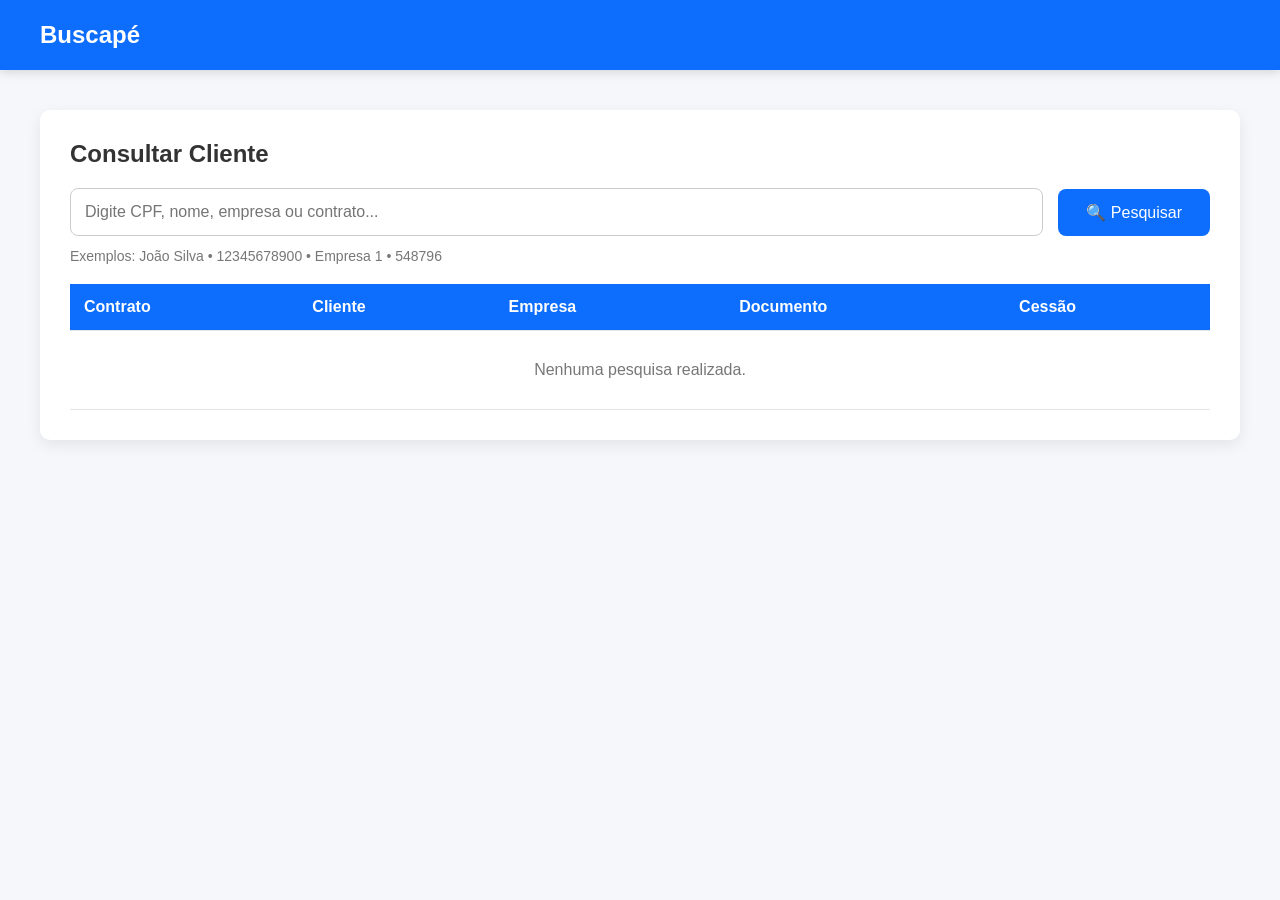
<file: index.html>
<!DOCTYPE html>
<html lang="pt-BR">
<head>
<meta charset="UTF-8">
<meta name="viewport" content="width=device-width, initial-scale=1.0">
<title>Buscapé</title>

<style>

*{
    margin:0;
    padding:0;
    box-sizing:border-box;
    font-family:Segoe UI, Arial, sans-serif;
}

body{
    background:#f5f7fa;
}

header{
    background:#0d6efd;
    color:white;
    height:70px;
    display:flex;
    align-items:center;
    padding:0 40px;
    font-size:24px;
    font-weight:600;
    box-shadow:0 2px 10px rgba(0,0,0,.15);
}

.container{
    width:95%;
    max-width:1200px;
    margin:40px auto;
}

.card{
    background:white;
    border-radius:10px;
    box-shadow:0 5px 15px rgba(0,0,0,.08);
    padding:30px;
}

h2{
    margin-bottom:20px;
    color:#333;
}

.pesquisa{
    display:flex;
    gap:15px;
    align-items:center;
}

input{
    flex:1;
    padding:14px;
    border:1px solid #ccc;
    border-radius:8px;
    font-size:16px;
}

input:focus{
    outline:none;
    border-color:#0d6efd;
}

button{
    padding:14px 28px;
    background:#0d6efd;
    color:white;
    border:none;
    border-radius:8px;
    cursor:pointer;
    font-size:16px;
    transition:.3s;
}

button:hover{
    background:#0b5ed7;
}

.info{
    margin-top:12px;
    color:#777;
    font-size:14px;
}

#resultadoInfo{
    margin-top:15px;
    font-weight:600;
    color:#333;
}

table{
    width:100%;
    margin-top:20px;
    border-collapse:collapse;
}

thead{
    background:#0d6efd;
    color:white;
}

th,td{
    padding:14px;
    text-align:left;
    border-bottom:1px solid #e5e5e5;
}

tbody tr:hover{
    background:#f4f8ff;
}

.semResultado{
    text-align:center;
    color:#777;
    padding:30px;
}

.loading{
    text-align:center;
    padding:20px;
    color:#666;
}

.badge{
    display:inline-block;
    background:#0d6efd;
    color:white;
    padding:4px 10px;
    border-radius:20px;
    font-size:12px;
    margin-left:8px;
}

</style>
</head>

<body>

<header>
    Buscapé
</header>

<div class="container">

    <div class="card">

        <h2>Consultar Cliente</h2>

        <div class="pesquisa">

            <input
                id="pesquisa"
                type="text"
                placeholder="Digite CPF, nome, empresa ou contrato..."
                onkeydown="if(event.key==='Enter') buscar()"
            >

            <button onclick="buscar()">🔍 Pesquisar</button>

        </div>

        <div class="info">
            Exemplos: João Silva • 12345678900 • Empresa 1 • 548796
        </div>

        <!-- RESULTADO INFO -->
        <div id="resultadoInfo"></div>

        <table>

            <thead>
                <tr>
                    <th>Contrato</th>
                    <th>Cliente</th>
                    <th>Empresa</th>
                    <th>Documento</th>
                    <th>Cessão</th>
                </tr>
            </thead>

            <tbody id="resultado">

                <tr>
                    <td colspan="5" class="semResultado">
                        Nenhuma pesquisa realizada.
                    </td>
                </tr>

            </tbody>

        </table>

    </div>

</div>

<script>

async function buscar(){

    const valor = document.getElementById("pesquisa").value.trim();
    const tbody = document.getElementById("resultado");
    const info = document.getElementById("resultadoInfo");

    if(valor === ""){
        document.title = "Buscapé";
        alert("Digite um valor para pesquisar.");
        return;
    }

    tbody.innerHTML = `
        <tr>
            <td colspan="5" class="loading">Buscando...</td>
        </tr>
    `;

    info.innerHTML = "";

    try {

        const response = await fetch(`http://127.0.0.1:8000/buscar?q=${encodeURIComponent(valor)}`);
        const data = await response.json();

        // 🔥 TEXTO DE RESULTADO
        info.innerHTML = `
            ${data.length} resultado(s) encontrados para "<b>${valor}</b>"
        `;

        // 🔥 TÍTULO DINÂMICO
        document.title = `Buscapé | ${data.length} resultados`;

        if(data.length === 0){

            info.innerHTML = `
                Nenhum resultado encontrado para "<b>${valor}</b>"
            `;

            tbody.innerHTML = `
                <tr>
                    <td colspan="5" class="semResultado">
                        Nenhum resultado encontrado.
                    </td>
                </tr>
            `;
            return;
        }

        tbody.innerHTML = "";

        data.forEach(item => {
            tbody.innerHTML += `
                <tr>
                    <td>${item.contrato}</td>
                    <td>${item.cliente}</td>
                    <td>${item.originador}</td>
                    <td>${item.documento}</td>
                    <td>${item.cessao}</td>
                </tr>
            `;
        });

    } catch (error) {

        document.title = "Buscapé | Erro";

        info.innerHTML = `Erro ao realizar consulta`;

        tbody.innerHTML = `
            <tr>
                <td colspan="5" class="semResultado">
                    Erro ao conectar com o servidor
                </td>
            </tr>
        `;

        console.error(error);
    }
}

</script>

</body>
</html>
</file>
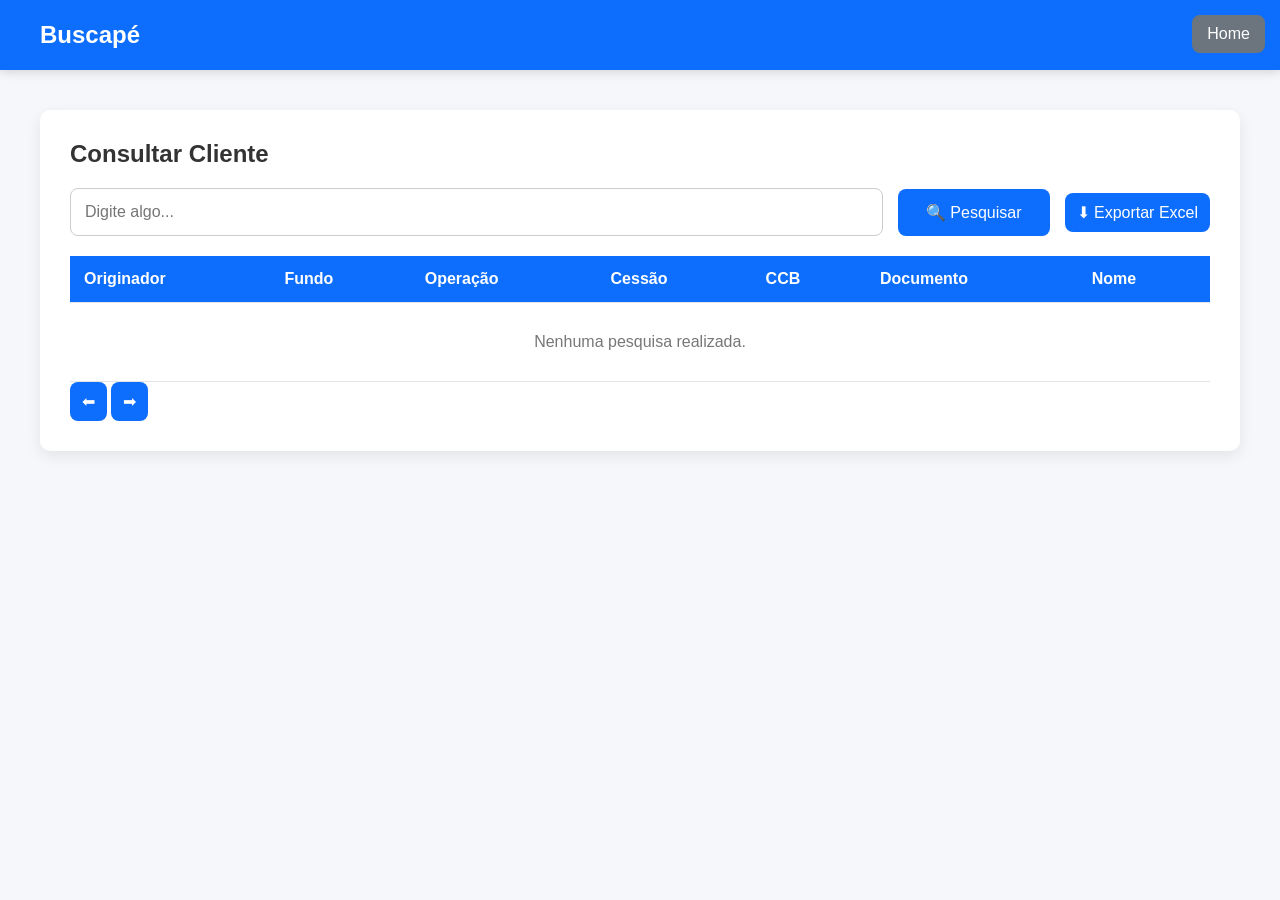
<file: consulta.html>
<!DOCTYPE html>
<html lang="pt-BR">
<head>
<meta charset="UTF-8">
<meta name="viewport" content="width=device-width, initial-scale=1.0">
<title>Buscapé</title>

<style>

*{
    margin:0;
    padding:0;
    box-sizing:border-box;
    font-family:Segoe UI, Arial, sans-serif;
}

body{
    background:#f5f7fa;
}

header{
    background:#0d6efd;
    color:white;
    height:70px;
    display:flex;
    align-items:center;
    padding:0 40px;
    font-size:24px;
    font-weight:600;
    box-shadow:0 2px 10px rgba(0,0,0,.15);
}

.container{
    width:95%;
    max-width:1200px;
    margin:40px auto;
}

.card{
    background:white;
    border-radius:10px;
    box-shadow:0 5px 15px rgba(0,0,0,.08);
    padding:30px;
}

h2{
    margin-bottom:20px;
    color:#333;
}

.pesquisa{
    display:flex;
    gap:15px;
    align-items:center;
}

input{
    flex:1;
    padding:14px;
    border:1px solid #ccc;
    border-radius:8px;
    font-size:16px;
}

input:focus{
    outline:none;
    border-color:#0d6efd;
}

button{
    padding:14px 28px;
    background:#0d6efd;
    color:white;
    border:none;
    border-radius:8px;
    cursor:pointer;
    font-size:16px;
    transition:.3s;
}




button.btnpag{
    padding: 10px 12px;
    background:#0d6efd;
    color:white;
    border:none;
    border-radius:8px;
    cursor:pointer;
    font-size:16px;
    transition:.3s;
}

button:hover{
    background:#0b5ed7;
}

.info{
    margin-top:12px;
    color:#777;
    font-size:14px;
}

#resultadoInfo{
    margin-top:15px;
    font-weight:600;
    color:#333;
}

table{
    width:100%;
    margin-top:20px;
    border-collapse:collapse;
}

thead{
    background:#0d6efd;
    color:white;
}

th,td{
    padding:14px;
    text-align:left;
    border-bottom:1px solid #e5e5e5;
}

tbody tr:hover{
    background:#f4f8ff;
}

.semResultado{
    text-align:center;
    color:#777;
    padding:30px;
}

.loading{
    text-align:center;
    padding:20px;
    color:#666;
}

</style>
</head>

<body>


    <button onclick="window.location.href='/'"
style="
    position:fixed;
    top:15px;
    right:15px;
    padding:10px 15px;
    border:none;
    border-radius:8px;
    background:#6c757d;
    color:white;
    cursor:pointer;
    z-index:999;
">
Home
</button>


<header>Buscapé</header>

<div class="container">

<div class="card">

<h2>Consultar Cliente</h2>

<div class="pesquisa">
<input id="pesquisa" placeholder="Digite algo..." onkeydown="if(event.key==='Enter') buscar(1)">
<button onclick="buscar(1)">🔍 Pesquisar</button>
<button class="btnpag" onclick="baixarExcel()">⬇ Exportar Excel</button>
</div>

<div id="resultadoInfo"></div>

<table>
<thead>
<tr>
<th>Originador</th>
<th>Fundo</th>
<th>Operação</th>
<th>Cessão</th>
<th>CCB</th>
<th>Documento</th>
<th>Nome</th>
</tr>
</thead>

<tbody id="resultado">
<tr>
<td colspan="7" class="semResultado">Nenhuma pesquisa realizada.</td>
</tr>
</tbody>
</table>

<div class="paginacao">
<button class="btnpag" onclick="anterior()">⬅</button>
<span id="paginaInfo"></span>
<button class="btnpag" onclick="proxima()">➡</button>
</div>

</div>
</div>

<script>

let paginaAtual = 1;
const limit = 1000;
let ultimoQuery = "";
let totalRegistros = 0;

async function buscar(pagina = 1){

    const valor = document.getElementById("pesquisa").value.trim();
    const tbody = document.getElementById("resultado");
    const info = document.getElementById("resultadoInfo");

    if(valor === ""){
        alert("Digite algo");
        return;
    }

    paginaAtual = pagina;
    ultimoQuery = valor;

    const offset = (pagina - 1) * limit;

    tbody.innerHTML = `<tr><td colspan="7">Buscando...</td></tr>`;

    const response = await fetch(
        `http://127.0.0.1:8000/buscar?q=${encodeURIComponent(valor)}&limit=${limit}&offset=${offset}`
    );

    const res = await response.json();

    const data = res.data;
    totalRegistros = res.total;

    const totalPaginas = Math.ceil(totalRegistros / limit);

    document.getElementById("paginaInfo").innerText =
        `Página ${paginaAtual} de ${totalPaginas}`;

    info.innerHTML =
        `${totalRegistros} resultados encontrados`;

    let html = "";

    data.forEach(item => {
        html += `
            <tr>
                <td>${item.originador ?? ''}</td>
                <td>${item.fundo ?? ''}</td>
                <td>${item.operacao ?? ''}</td>
                <td>${item.cessao ?? ''}</td>
                <td>${item.ccb ?? ''}</td>
                <td>${item.documento ?? ''}</td>
                <td>${item.nome ?? ''}</td>
            </tr>
        `;
    });

    tbody.innerHTML = html;
}

function anterior(){
    if(paginaAtual > 1){
        buscar(paginaAtual - 1);
    }
}

function proxima(){
    const totalPaginas = Math.ceil(totalRegistros / limit);
    if(paginaAtual < totalPaginas){
        buscar(paginaAtual + 1);
    }
}



function baixarExcel(){

    const valor = document.getElementById("pesquisa").value.trim();

    if(valor === ""){
        alert("Faça uma busca primeiro");
        return;
    }

    window.open(
        `http://127.0.0.1:8000/exportar?q=${encodeURIComponent(valor)}`,
        "_blank"
    );
}


</script>

</body>
</html>
</file>
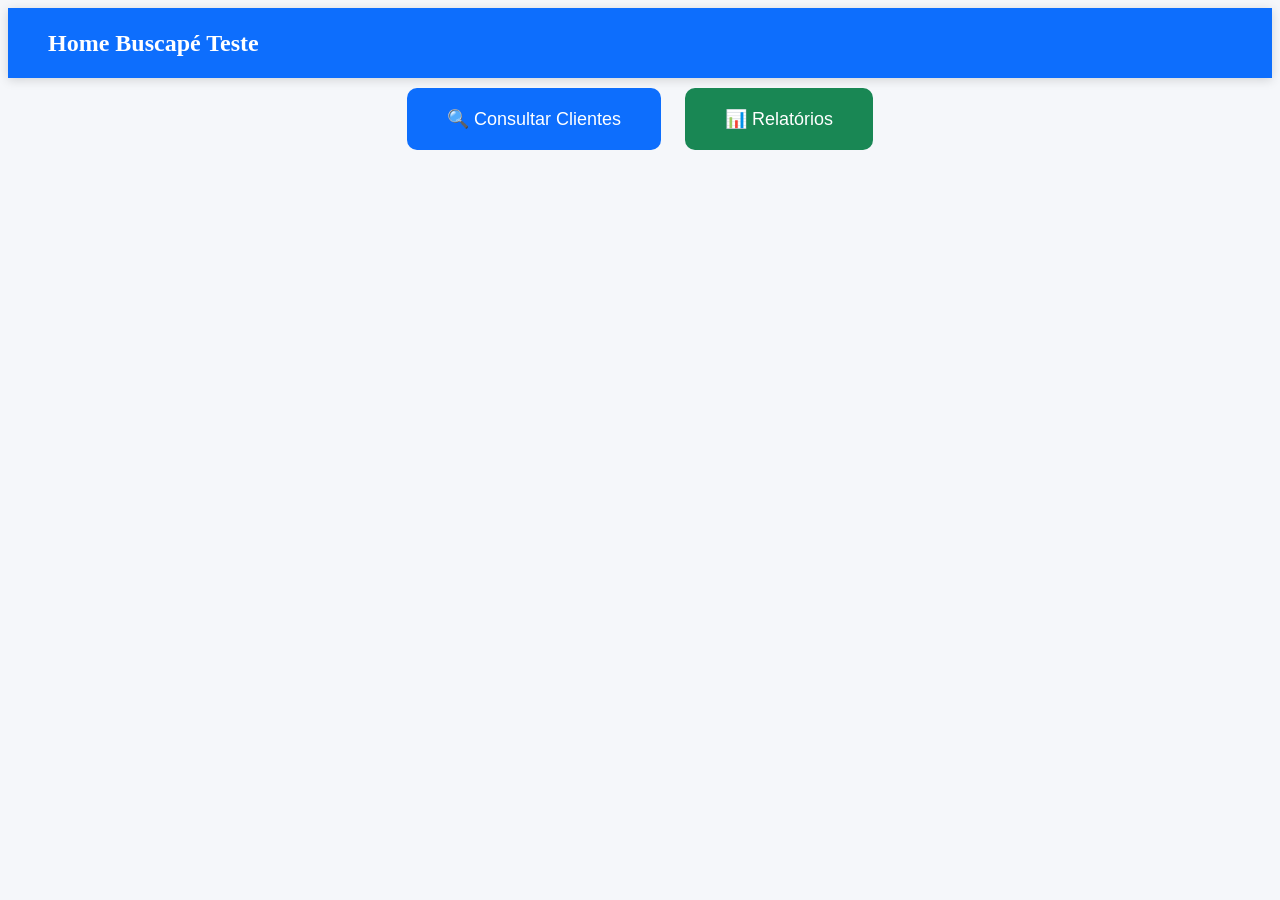
<file: home.html>
<!DOCTYPE html>
<html lang="pt-BR">
<head>
<meta charset="UTF-8">
<title>Home - Buscapé</title>

<style>

header{
    background:#0d6efd;
    color:white;
    height:70px;
    display:flex;
    align-items:center;
    padding:0 40px;
    font-size:24px;
    font-weight:600;
    box-shadow:0 2px 10px rgba(0,0,0,.15);
}



body{
    background:#f5f7fa;
}



.box{
    text-align:center;
}

h1{
    margin-bottom:30px;
}

button{
    padding:20px 40px;
    margin:10px;
    border:none;
    border-radius:10px;
    font-size:18px;
    cursor:pointer;
}

.consulta{
    background:#0d6efd;
    color:white;
}

.relatorio{
    background:#198754;
    color:white;
}
</style>

</head>

<body>



<header>Home Buscapé Teste</header>

<div class="box">



    <button class="consulta" onclick="window.location.href='/consulta'">
        🔍 Consultar Clientes
    </button>

    <button class="relatorio" onclick="window.location.href='/relatorios'">
        📊 Relatórios
    </button>

</div>

</body>
</html>
</file>
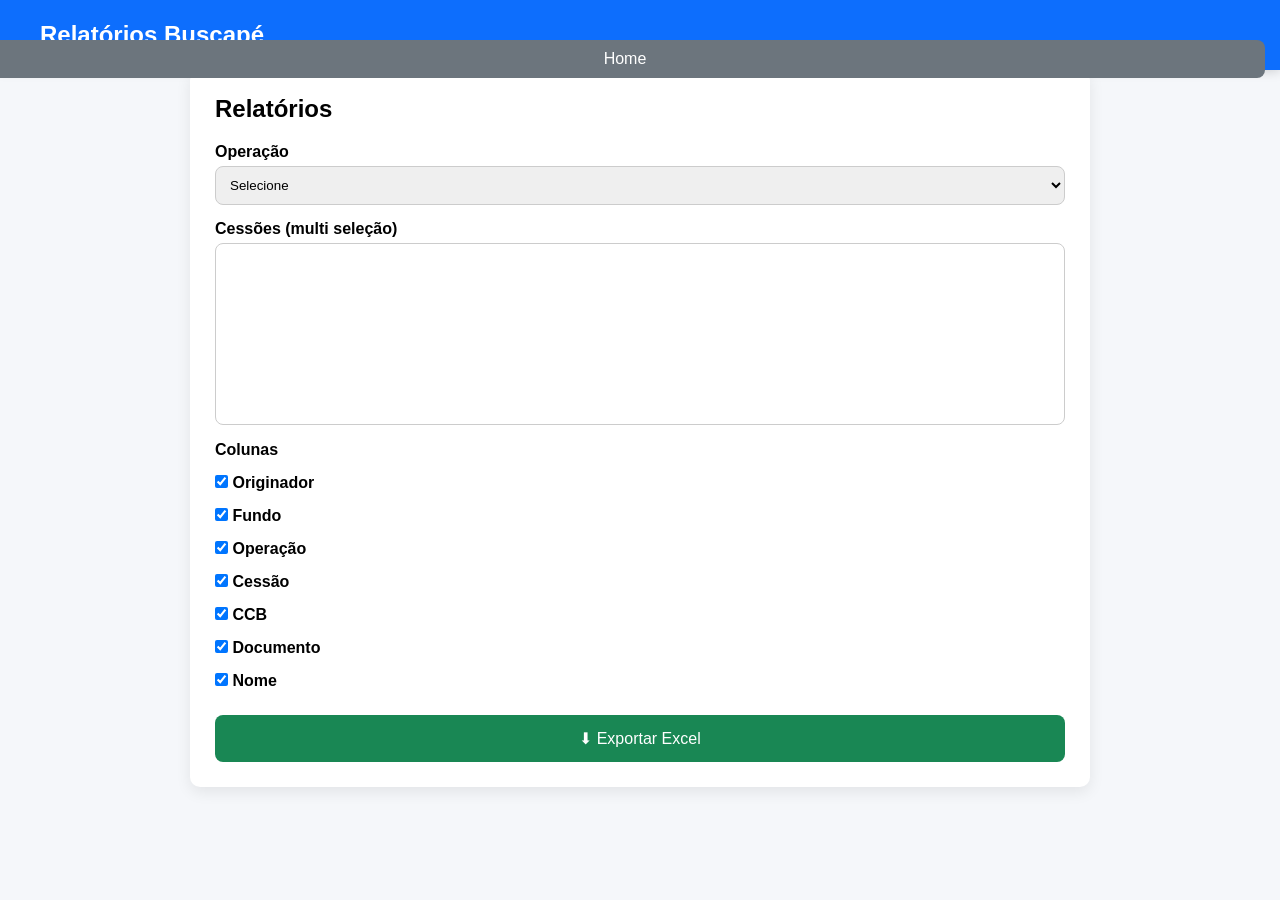
<file: relatorios.html>
<!DOCTYPE html>
<html lang="pt-BR">
<head>
<meta charset="UTF-8">
<title>Relatórios - Buscapé</title>

<style>

*{
    margin:0;
    padding:0;
    box-sizing:border-box;
}

body{
    font-family:Segoe UI, Arial;
    background:#f5f7fa;
    margin:0;
    padding:0;
}


header{
    background:#0d6efd;
    color:white;
    height:70px;
    display:flex;
    align-items:center;
    padding:0 40px;
    font-size:24px;
    font-weight:600;
    box-shadow:0 2px 10px rgba(0,0,0,.15);
}

.conteudo{
    padding:40px;
}

.container{
    max-width:900px;
    margin:auto;
    background:white;
    padding:25px;
    border-radius:10px;
    box-shadow:0 5px 15px rgba(0,0,0,.08);
}

h2{
    margin-bottom:20px;
}

label{
    display:block;
    margin-top:15px;
    font-weight:600;
}

select{
    width:100%;
    padding:10px;
    margin-top:5px;
    border:1px solid #ccc;
    border-radius:8px;
}

.cessoes-box{
    display:flex;
    flex-wrap:wrap;
    gap:10px;
    margin-top:10px;
}

.cessao-item{
    background:#f1f1f1;
    padding:6px 10px;
    border-radius:20px;
    cursor:pointer;
    user-select:none;
}

.cessao-item.selected{
    background:#0d6efd;
    color:white;
}

.colunas{
    margin-top:10px;
}

button{
    margin-top:25px;
    width:100%;
    padding:14px;
    background:#198754;
    color:white;
    border:none;
    border-radius:8px;
    cursor:pointer;
    font-size:16px;
}

button:hover{
    background:#157347;
}

</style>
</head>



<body>

    <button onclick="window.location.href='/'"
style="
    position:fixed;
    top:15px;
    right:15px;
    padding:10px 15px;
    border:none;
    border-radius:8px;
    background:#6c757d;
    color:white;
    cursor:pointer;
    z-index:999;
">
Home
</button>



<header>Relatórios Buscapé</header>


<div class="container">

<h2>Relatórios</h2>

<label>Operação</label>
<select id="operacao" onchange="carregarCessoes()">
    <option value="">Selecione</option>
</select>

<label>Cessões (multi seleção)</label>

<select id="cessoescampo" multiple size="10" style="width:100%;padding:10px;">
</select>

<label>Colunas</label>

<div class="colunas">
    <label><input type="checkbox" value="originador" checked> Originador</label>
    <label><input type="checkbox" value="fundo" checked> Fundo</label>
    <label><input type="checkbox" value="operacao" checked> Operação</label>
    <label><input type="checkbox" value="cessao" checked> Cessão</label>
    <label><input type="checkbox" value="ccb" checked> CCB</label>
    <label><input type="checkbox" value="documento" checked> Documento</label>
    <label><input type="checkbox" value="nome" checked> Nome</label>
</div>

<button onclick="gerar()">⬇ Exportar Excel</button>

</div>



<script>

let cessaoSelecionadas = [];

async function carregarOps(){

    const res = await fetch("http://127.0.0.1:8000/ops");
    const data = await res.json();

    const select = document.getElementById("operacao");

    select.innerHTML = `<option value="">Selecione uma operação</option>`;

    data.forEach(op => {
        select.innerHTML += `<option value="${op}">${op}</option>`;
    });
}

async function carregarCessoes(){

    const op = document.getElementById("operacao").value;

    if(!op) return;

    const res = await fetch(
        `http://127.0.0.1:8000/cessoes?operacao=${encodeURIComponent(op)}`
    );

    const data = await res.json();

    const div = document.getElementById("cessoescampo");

    div.innerHTML = "";
    cessaoSelecionadas = [];

    // 🔥 opção "TODAS"
    const all = document.createElement("div");
    all.className = "cessao-item";
    all.innerText = "Todas as cessões";

    all.onclick = () => {

        const items = document.querySelectorAll(".cessao-item:not(.all)");

        const allSelected = all.classList.contains("selected");

        if(allSelected){
            all.classList.remove("selected");
            cessaoSelecionadas = [];
            items.forEach(i => i.classList.remove("selected"));
        } else {
            all.classList.add("selected");
            cessaoSelecionadas = ["ALL"];

            items.forEach(i => i.classList.add("selected"));
        }
    };

    div.appendChild(all);

    // 🔥 cessões individuais
    data.forEach(c => {

        const el = document.createElement("div");
        el.className = "cessao-item";
        el.innerText = c;

        el.onclick = () => {

            // se estava em "todas", remove
            const allEl = document.querySelector(".cessao-item");

            if(allEl.classList.contains("selected")){
                allEl.classList.remove("selected");
                cessaoSelecionadas = [];
            }

            if(cessaoSelecionadas.includes(c)){
                cessaoSelecionadas = cessaoSelecionadas.filter(x => x !== c);
                el.classList.remove("selected");
            } else {
                cessaoSelecionadas.push(c);
                el.classList.add("selected");
            }

        };

        div.appendChild(el);
    });
}

async function gerar(){

    const operacao = document.getElementById("operacao").value;

    if(!operacao){
        alert("Selecione uma operação");
        return;
    }

    const colunas = [...document.querySelectorAll("input[type=checkbox]:checked")]
        .map(e => e.value);

    // 🔥 se ALL, manda vazio (backend entende como todas)
    let cessoes = cessaoSelecionadas;

    if(cessoes.includes("ALL")){
        cessoes = [];
    }

    const res = await fetch("http://127.0.0.1:8000/relatorio/exportar", {
        method:"POST",
        headers: {"Content-Type":"application/json"},
        body: JSON.stringify({
            operacao,
            cessoes,
            colunas
        })
    });

    const blob = await res.blob();

    const url = window.URL.createObjectURL(blob);

    const a = document.createElement("a");
    a.href = url;
    a.download = "relatorio.xlsx";
    a.click();
}

carregarOps();

</script>

</body>
</html>
</file>
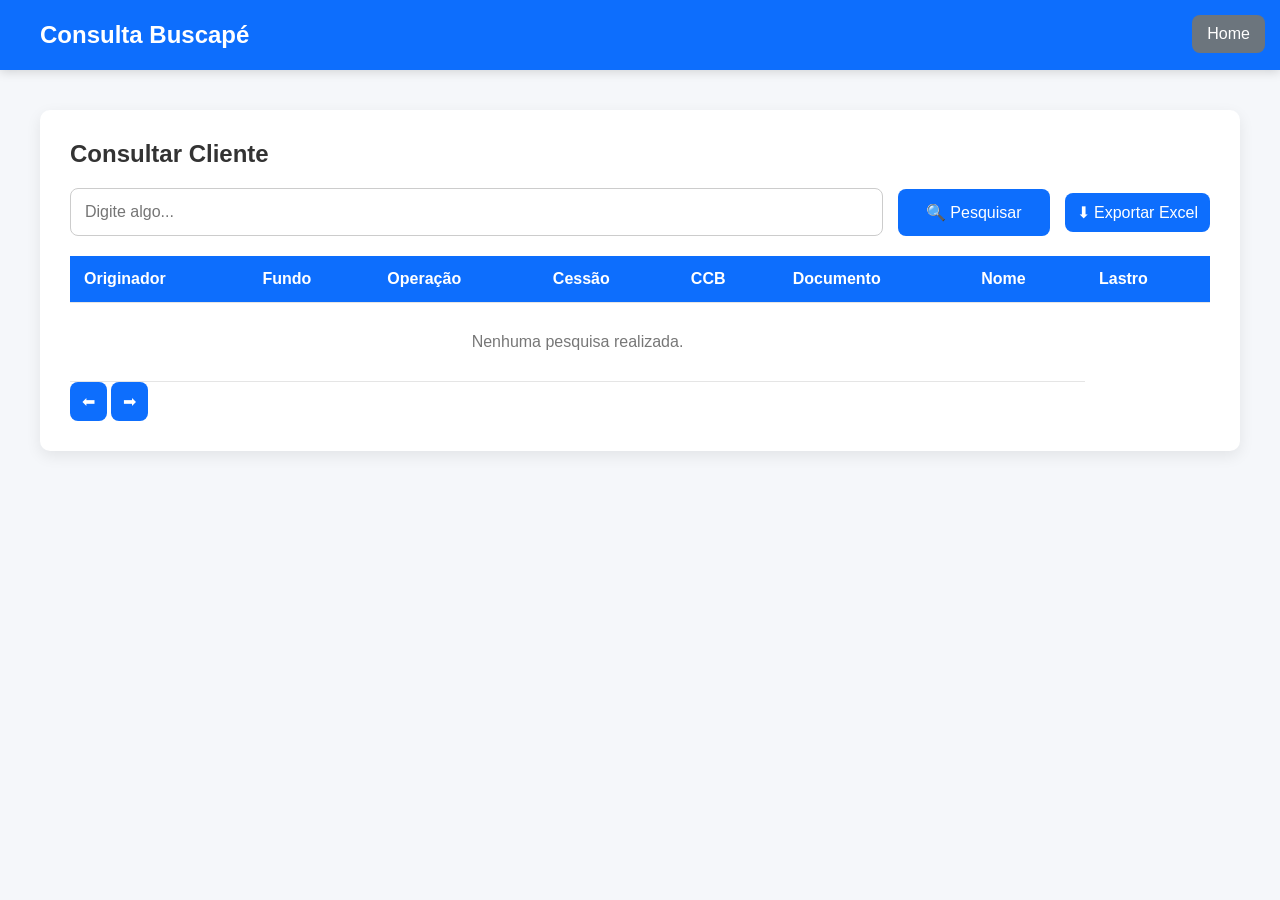
<file: templates/consulta.html>
<!DOCTYPE html>
<html lang="pt-BR">
<head>
<meta charset="UTF-8">
<meta name="viewport" content="width=device-width, initial-scale=1.0">
<title>Consulta - Buscapé</title>

<link rel="icon" type="image/x-icon" href="{{ url_for('static', path='images/icon.ico') }}">

<style>

*{
    margin:0;
    padding:0;
    box-sizing:border-box;
    font-family:Segoe UI, Arial, sans-serif;
}

body{
    background:#f5f7fa;
}

header{
    background:#0d6efd;
    color:white;
    height:70px;
    display:flex;
    align-items:center;
    padding:0 40px;
    font-size:24px;
    font-weight:600;
    box-shadow:0 2px 10px rgba(0,0,0,.15);
}

.container{
    width:95%;
    max-width:1200px;
    margin:40px auto;
}

.card{
    background:white;
    border-radius:10px;
    box-shadow:0 5px 15px rgba(0,0,0,.08);
    padding:30px;
}

h2{
    margin-bottom:20px;
    color:#333;
}

.pesquisa{
    display:flex;
    gap:15px;
    align-items:center;
}

input{
    flex:1;
    padding:14px;
    border:1px solid #ccc;
    border-radius:8px;
    font-size:16px;
}

input:focus{
    outline:none;
    border-color:#0d6efd;
}

button{
    padding:14px 28px;
    background:#0d6efd;
    color:white;
    border:none;
    border-radius:8px;
    cursor:pointer;
    font-size:16px;
    transition:.3s;
}




button.btnpag{
    padding: 10px 12px;
    background:#0d6efd;
    color:white;
    border:none;
    border-radius:8px;
    cursor:pointer;
    font-size:16px;
    transition:.3s;
}

button:hover{
    background:#0b5ed7;
}

.info{
    margin-top:12px;
    color:#777;
    font-size:14px;
}

#resultadoInfo{
    margin-top:15px;
    font-weight:600;
    color:#333;
}

table{
    width:100%;
    margin-top:20px;
    border-collapse:collapse;
}

thead{
    background:#0d6efd;
    color:white;
}

th,td{
    padding:14px;
    text-align:left;
    border-bottom:1px solid #e5e5e5;
}

tbody tr:hover{
    background:#f4f8ff;
}

.semResultado{
    text-align:center;
    color:#777;
    padding:30px;
}

.loading{
    text-align:center;
    padding:20px;
    color:#666;
}

    
</style>


</head>


<body>


    <button onclick="window.location.href='/'"
style="
    position:fixed;
    top:15px;
    right:15px;
    padding:10px 15px;
    border:none;
    border-radius:8px;
    background:#6c757d;
    color:white;
    cursor:pointer;
    z-index:999;
">
Home
</button>


<header>Consulta Buscapé</header>

<div class="container">

<div class="card">

<h2>Consultar Cliente</h2>

<div class="pesquisa">
<input id="pesquisa" placeholder="Digite algo..." onkeydown="if(event.key==='Enter') buscar(1)">
<button onclick="buscar(1)">🔍 Pesquisar</button>
<button class="btnpag" onclick="baixarExcel()">⬇ Exportar Excel</button>
</div>

<div id="resultadoInfo"></div>

<table>
<thead>
<tr>
<th>Originador</th>
<th>Fundo</th>
<th>Operação</th>
<th>Cessão</th>
<th>CCB</th>
<th>Documento</th>
<th>Nome</th>
<th>Lastro</th>
</tr>
</thead>

<tbody id="resultado">
<tr>
<td colspan="7" class="semResultado">Nenhuma pesquisa realizada.</td>
</tr>
</tbody>
</table>

<div class="paginacao">
<button class="btnpag" onclick="anterior()">⬅</button>
<span id="paginaInfo"></span>
<button class="btnpag" onclick="proxima()">➡</button>
</div>

</div>
</div>

<script>

let paginaAtual = 1;
const limit = 1000;
let ultimoQuery = "";
let totalRegistros = 0;

async function buscar(pagina = 1){

    const valor = document.getElementById("pesquisa").value.trim();
    const tbody = document.getElementById("resultado");
    const info = document.getElementById("resultadoInfo");

    if(valor === ""){
        alert("Digite algo");
        return;
    }

    paginaAtual = pagina;
    ultimoQuery = valor;

    const offset = (pagina - 1) * limit;

    tbody.innerHTML = `<tr><td colspan="7">Buscando...</td></tr>`;

    const response = await fetch(
        `http://127.0.0.1:8000/buscar?q=${encodeURIComponent(valor)}&limit=${limit}&offset=${offset}`
    );

    const res = await response.json();

    const data = res.data;
    totalRegistros = res.total;

    const totalPaginas = Math.ceil(totalRegistros / limit);

    document.getElementById("paginaInfo").innerText =
        `Página ${paginaAtual} de ${totalPaginas}`;

    info.innerHTML =
        `${totalRegistros} resultados encontrados`;

    let html = "";

    data.forEach(item => {
        html += `
            <tr>
                <td>${item.originador ?? ''}</td>
                <td>${item.fundo ?? ''}</td>
                <td>${item.operacao ?? ''}</td>
                <td>${item.cessao ?? ''}</td>
                <td>${item.ccb ?? ''}</td>
                <td>${item.documento ?? ''}</td>
                <td>${item.nome ?? ''}</td>
                <td>
                    ${item.lastro && item.lastro.trim() !== ""
                        ? `<a href="/download-lastro/${item.id}">
                            Baixar
                        </a>`
                        : ''
                    }
                </td>
            </tr>
        `;
    });

    tbody.innerHTML = html;
}

function anterior(){
    if(paginaAtual > 1){
        buscar(paginaAtual - 1);
    }
}

function proxima(){
    const totalPaginas = Math.ceil(totalRegistros / limit);
    if(paginaAtual < totalPaginas){
        buscar(paginaAtual + 1);
    }
}



function baixarExcel(){

    const valor = document.getElementById("pesquisa").value.trim();

    if(valor === ""){
        alert("Faça uma busca primeiro");
        return;
    }

    window.open(
        `http://127.0.0.1:8000/exportar?q=${encodeURIComponent(valor)}`,
        "_blank"
    );
}


</script>

</body>
</html>
</file>
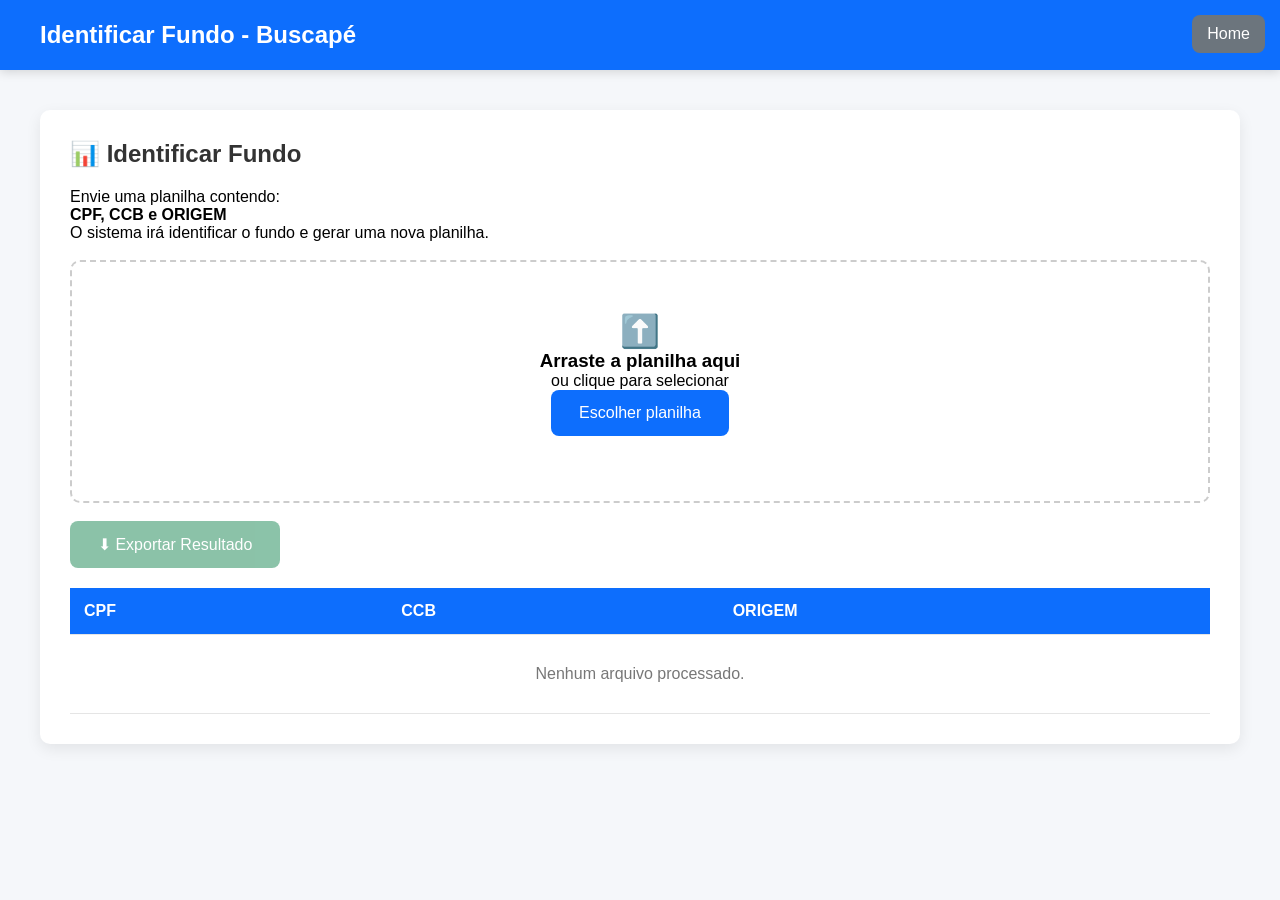
<file: templates/identifica-fundo.html>
<!DOCTYPE html>
<html lang="pt-BR">

<head>

<meta charset="UTF-8">
<meta name="viewport" content="width=device-width, initial-scale=1.0">

<title>Identificar Fundo - Buscapé</title>

<link rel="icon" type="image/x-icon" href="{{ url_for('static', path='images/icon.ico') }}">


<style>

*{
    margin:0;
    padding:0;
    box-sizing:border-box;
    font-family:Segoe UI, Arial, sans-serif;
}


body{
    background:#f5f7fa;
}



header{

    background:#0d6efd;
    color:white;

    height:70px;

    display:flex;
    align-items:center;

    padding:0 40px;

    font-size:24px;
    font-weight:600;

    box-shadow:0 2px 10px rgba(0,0,0,.15);

}



.home{

    position:fixed;
    top:15px;
    right:15px;

    padding:10px 15px;

    border:none;
    border-radius:8px;

    background:#6c757d;
    color:white;

    cursor:pointer;

    z-index:999;

}




.container{

    width:95%;
    max-width:1200px;

    margin:40px auto;

}




.card{

    background:white;

    border-radius:10px;

    box-shadow:0 5px 15px rgba(0,0,0,.08);

    padding:30px;

}



h2{

    margin-bottom:20px;

    color:#333;

}



.upload-area{


    border:2px dashed #ccc;

    border-radius:10px;

    padding:50px;

    text-align:center;

    cursor:pointer;

    transition:.3s;

}



.upload-area:hover{

    border-color:#0d6efd;

    background:#f4f8ff;

}




.upload-area.drag{

    background:#eef5ff;

    border-color:#0d6efd;

}




button{


    padding:14px 28px;

    background:#0d6efd;

    color:white;

    border:none;

    border-radius:8px;

    cursor:pointer;

    font-size:16px;

    transition:.3s;

}



button:hover{

    background:#0b5ed7;

}




.btn-secondary{

    background:#6c757d;

}


.btn-success{

    background:#198754;

}


.btn-success:disabled{

    opacity:.5;

    cursor:not-allowed;

}



.info{

    margin-top:15px;

    color:#555;

}




table{

    width:100%;

    margin-top:20px;

    border-collapse:collapse;

}



thead{

    background:#0d6efd;

    color:white;

}



th,td{

    padding:14px;

    text-align:left;

    border-bottom:1px solid #e5e5e5;

}



tbody tr:hover{

    background:#f4f8ff;

}



.semResultado{

    text-align:center;

    color:#777;

    padding:30px;

}



</style>


</head>



<body>



<button class="home"
onclick="window.location.href='/'">

Home

</button>



<header>
Identificar Fundo - Buscapé
</header>




<div class="container">


<div class="card">


<h2>
📊 Identificar Fundo
</h2>



<p>

Envie uma planilha contendo:

<br>

<b>CPF, CCB e ORIGEM</b>

<br>

O sistema irá identificar o fundo e gerar uma nova planilha.

</p>




<br>



<div 
id="dropZone"
class="upload-area">


<h1>
⬆️
</h1>


<h3>
Arraste a planilha aqui
</h3>


<p>
ou clique para selecionar
</p>



<button onclick="abrirArquivo()">

Escolher planilha

</button>



<div class="info" id="fileInfo"></div>



</div>



<input 
type="file"
id="arquivo"
accept=".xlsx,.xls"
style="display:none">





<br>



<button
class="btn-success"
id="exportar"
disabled>

⬇ Exportar Resultado

</button>



<div 
id="resultadoInfo"
class="info">

</div>





<table>


<thead>

<tr>

<th>CPF</th>

<th>CCB</th>

<th>ORIGEM</th>


</tr>

</thead>



<tbody id="resultado">

<tr>

<td colspan="4" class="semResultado">

Nenhum arquivo processado.

</td>

</tr>


</tbody>


</table>



</div>


</div>







<script>


const input =
document.getElementById("arquivo");


const drop =
document.getElementById("dropZone");


const info =
document.getElementById("fileInfo");


const tabela =
document.getElementById("resultado");


const exportar =
document.getElementById("exportar");



let arquivoResultado = null;




function abrirArquivo(){

    input.click();

}




input.onchange = function(){

    enviarArquivo(
        input.files[0]
    );

}




drop.onclick = function(){

    input.click();

}




drop.addEventListener(
"dragover",
function(e){

    e.preventDefault();

    drop.classList.add("drag");

});



drop.addEventListener(
"dragleave",
function(){

    drop.classList.remove("drag");

});




drop.addEventListener(
"drop",
function(e){

    e.preventDefault();

    drop.classList.remove("drag");


    enviarArquivo(
        e.dataTransfer.files[0]
    );

});







async function enviarArquivo(file){


    if(!file)
        return;



    if(!file.name.match(
        /\.(xlsx|xls)$/i
    )){

        alert(
            "Selecione uma planilha Excel"
        );

        return;

    }



    info.innerHTML =
    "Processando: " + file.name;




    let form =
    new FormData();



    form.append(
        "file",
        file
    );



    let response =
    await fetch(
        "/identificar-fundo",
        {
            method:"POST",
            body:form
        }
    );



    let data =
    await response.json();




    if(!response.ok){

        alert(
            data.detail
        );

        return;

    }




    arquivoResultado =
    data.arquivo;



    exportar.disabled =
    false;



    info.innerHTML =
    "Arquivo processado com sucesso";



    document.getElementById(
        "resultadoInfo"
    ).innerHTML =

    `
    ${data.total_linhas} linhas processadas |
    ${data.fundos_encontrados} fundos encontrados
    `;



    montarTabela(
        data.data
    );


}







function montarTabela(dados){


    tabela.innerHTML="";


    dados.slice(0,100)
    .forEach(
    item=>{


        tabela.innerHTML +=

        `

        <tr>

        <td>${item.CPF ?? ""}</td>

        <td>${item.CCB ?? ""}</td>

        <td>${item.ORIGEM ?? ""}</td>


        </tr>

        `;


    });


}






exportar.onclick=function(){


    if(!arquivoResultado)
        return;



    window.open(

        "/baixar-resultado/"
        + arquivoResultado,

        "_blank"

    );


}




</script>



</body>

</html>
</file>
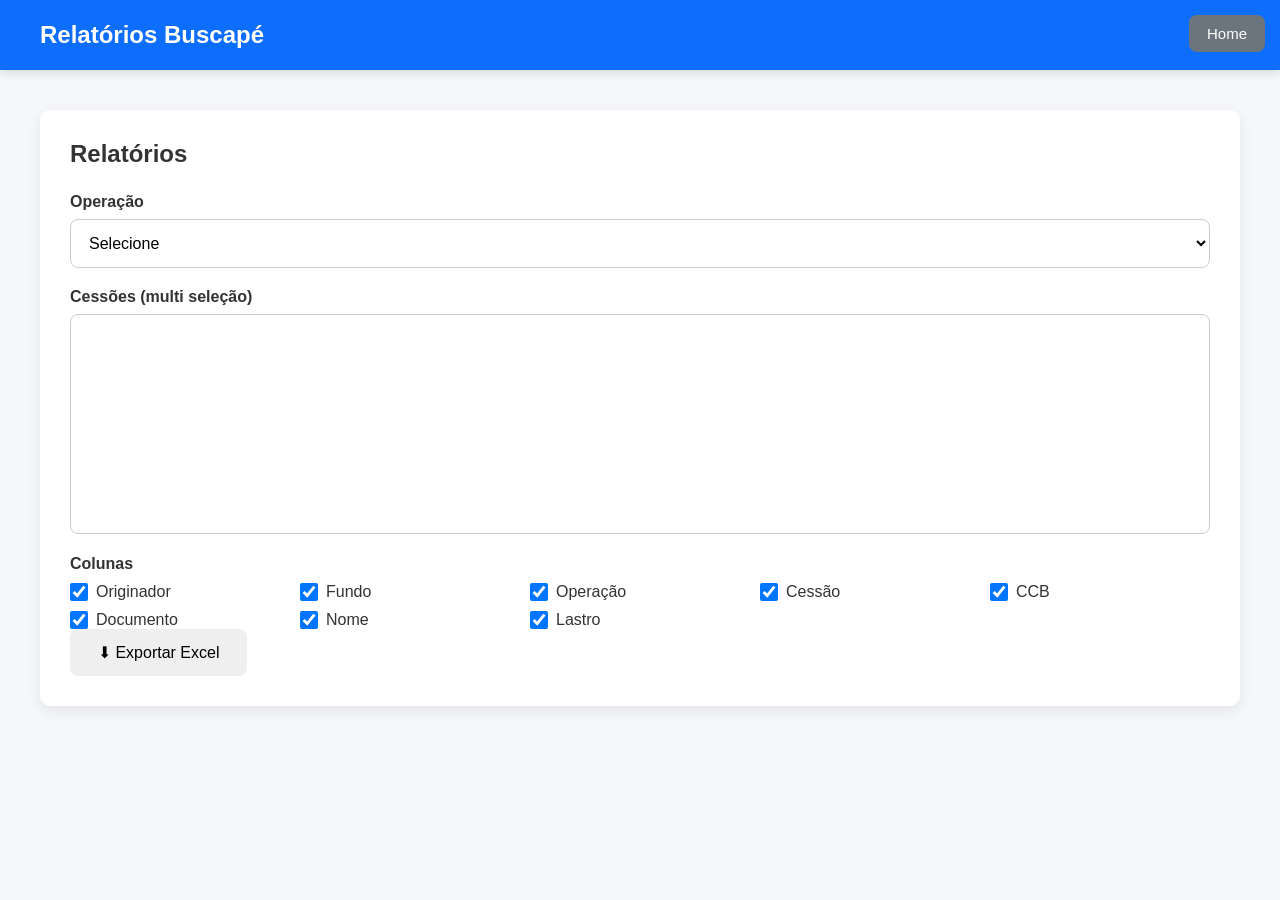
<file: templates/relatorios.html>
<!DOCTYPE html>
<html lang="pt-BR">
<head>
<meta charset="UTF-8">
<title>Relatórios - Buscapé</title>
<link rel="icon" type="image/x-icon" href="{{ url_for('static', path='images/icon.ico') }}">

<style>

*{
    margin:0;
    padding:0;
    box-sizing:border-box;
    font-family:Segoe UI, Arial, sans-serif;
}

body{
    background:#f5f7fa;
}

header{
    background:#0d6efd;
    color:white;
    height:70px;
    display:flex;
    align-items:center;
    padding:0 40px;
    font-size:24px;
    font-weight:600;
    box-shadow:0 2px 10px rgba(0,0,0,.15);
}

.container{
    width:95%;
    max-width:1200px;
    margin:40px auto;
}

.card{
    background:white;
    border-radius:10px;
    box-shadow:0 5px 15px rgba(0,0,0,.08);
    padding:30px;
}

h2{
    margin-bottom:25px;
    color:#333;
}

label{
    display:block;
    margin-top:20px;
    margin-bottom:8px;
    font-weight:600;
    color:#333;
}

select{
    width:100%;
    padding:14px;
    border:1px solid #ccc;
    border-radius:8px;
    font-size:16px;
    background:white;
    transition:.3s;
}

select:focus{
    outline:none;
    border-color:#0d6efd;
}

.colunas{
    display:grid;
    grid-template-columns:repeat(auto-fit,minmax(220px,1fr));
    gap:10px;
    margin-top:10px;
}

.colunas label{
    display:flex;
    align-items:center;
    gap:8px;
    margin:0;
    font-weight:400;
}

.colunas input[type="checkbox"]{
    width:18px;
    height:18px;
}

#cessoescampo{
    width:100%;
    min-height:220px;
    padding:10px;
    border:1px solid #ccc;
    border-radius:8px;
    font-size:15px;
}

button{
    padding:14px 28px;
    border:none;
    border-radius:8px;
    cursor:pointer;
    font-size:16px;
    transition:.3s;
}

button:hover{
    opacity:.95;
}

.btn-exportar{
    margin-top:30px;
    background:#198754;
    color:white;
}

.btn-exportar:hover{
    background:#157347;
}

.btn-home{
    position:fixed;
    top:15px;
    right:15px;
    padding:10px 18px;
    background:#6c757d;
    color:white;
    border:none;
    border-radius:8px;
    cursor:pointer;
    font-size:15px;
    transition:.3s;
    z-index:999;
}

.btn-home:hover{
    background:#5c636a;
}

.cessoes-box{
    display:flex;
    flex-wrap:wrap;
    gap:10px;
    margin-top:10px;
}

.cessao-item{
    padding:8px 14px;
    border-radius:20px;
    background:#eef2f7;
    border:1px solid #d0d7de;
    cursor:pointer;
    user-select:none;
    transition:.25s;
    font-size:14px;
}

.cessao-item:hover{
    background:#dce8ff;
}

.cessao-item.selected{
    background:#0d6efd;
    color:white;
    border-color:#0d6efd;
}

</style>
</head>



<body>

<button class="btn-home" onclick="window.location.href='/'">
    Home
</button>



<header>Relatórios Buscapé</header>


<div class="container">
    <div class="card">

        <h2>Relatórios</h2>

        <label>Operação</label>
        <select id="operacao" onchange="carregarCessoes()">
            <option value="">Selecione</option>
        </select>

        <label>Cessões (multi seleção)</label>

        <select id="cessoescampo" multiple size="10" style="width:100%;padding:10px;">
        </select>

        <label>Colunas</label>

        <div class="colunas">
            <label><input type="checkbox" value="originador" checked> Originador</label>
            <label><input type="checkbox" value="fundo" checked> Fundo</label>
            <label><input type="checkbox" value="operacao" checked> Operação</label>
            <label><input type="checkbox" value="cessao" checked> Cessão</label>
            <label><input type="checkbox" value="ccb" checked> CCB</label>
            <label><input type="checkbox" value="documento" checked> Documento</label>
            <label><input type="checkbox" value="nome" checked> Nome</label>
            <label><input type="checkbox" value="lastro" checked>Lastro</label>
        </div>

        <button onclick="gerar()">⬇ Exportar Excel</button>

    </div>
</div>



<script>

let cessaoSelecionadas = [];

async function carregarOps(){

    const res = await fetch("http://127.0.0.1:8000/ops");
    const data = await res.json();

    const select = document.getElementById("operacao");

    select.innerHTML = `<option value="">Selecione uma operação</option>`;

    data.forEach(op => {
        select.innerHTML += `<option value="${op}">${op}</option>`;
    });
}

async function carregarCessoes(){

    const op = document.getElementById("operacao").value;

    if(!op) return;

    const res = await fetch(
        `http://127.0.0.1:8000/cessoes?operacao=${encodeURIComponent(op)}`
    );

    const data = await res.json();

    const div = document.getElementById("cessoescampo");

    div.innerHTML = "";
    cessaoSelecionadas = [];

    // 🔥 opção "TODAS"
    const all = document.createElement("div");
    all.className = "cessao-item";
    all.innerText = "Todas as cessões";

    all.onclick = () => {

        const items = document.querySelectorAll(".cessao-item:not(.all)");

        const allSelected = all.classList.contains("selected");

        if(allSelected){
            all.classList.remove("selected");
            cessaoSelecionadas = [];
            items.forEach(i => i.classList.remove("selected"));
        } else {
            all.classList.add("selected");
            cessaoSelecionadas = ["ALL"];

            items.forEach(i => i.classList.add("selected"));
        }
    };

    div.appendChild(all);

    // 🔥 cessões individuais
    data.forEach(c => {

        const el = document.createElement("div");
        el.className = "cessao-item";
        el.innerText = c;

        el.onclick = () => {

            // se estava em "todas", remove
            const allEl = document.querySelector(".cessao-item");

            if(allEl.classList.contains("selected")){
                allEl.classList.remove("selected");
                cessaoSelecionadas = [];
            }

            if(cessaoSelecionadas.includes(c)){
                cessaoSelecionadas = cessaoSelecionadas.filter(x => x !== c);
                el.classList.remove("selected");
            } else {
                cessaoSelecionadas.push(c);
                el.classList.add("selected");
            }

        };

        div.appendChild(el);
    });
}

async function gerar(){

    const operacao = document.getElementById("operacao").value;

    if(!operacao){
        alert("Selecione uma operação");
        return;
    }

    const colunas = [...document.querySelectorAll("input[type=checkbox]:checked")]
        .map(e => e.value);

    // 🔥 se ALL, manda vazio (backend entende como todas)
    let cessoes = cessaoSelecionadas;

    if(cessoes.includes("ALL")){
        cessoes = [];
    }

    const res = await fetch("http://127.0.0.1:8000/relatorio/exportar", {
        method:"POST",
        headers: {"Content-Type":"application/json"},
        body: JSON.stringify({
            operacao,
            cessoes,
            colunas
        })
    });

    const blob = await res.blob();

    const url = window.URL.createObjectURL(blob);

    const a = document.createElement("a");
    a.href = url;
    a.download = "relatorio.xlsx";
    a.click();
}

carregarOps();

</script>

</body>
</html>
</file>
